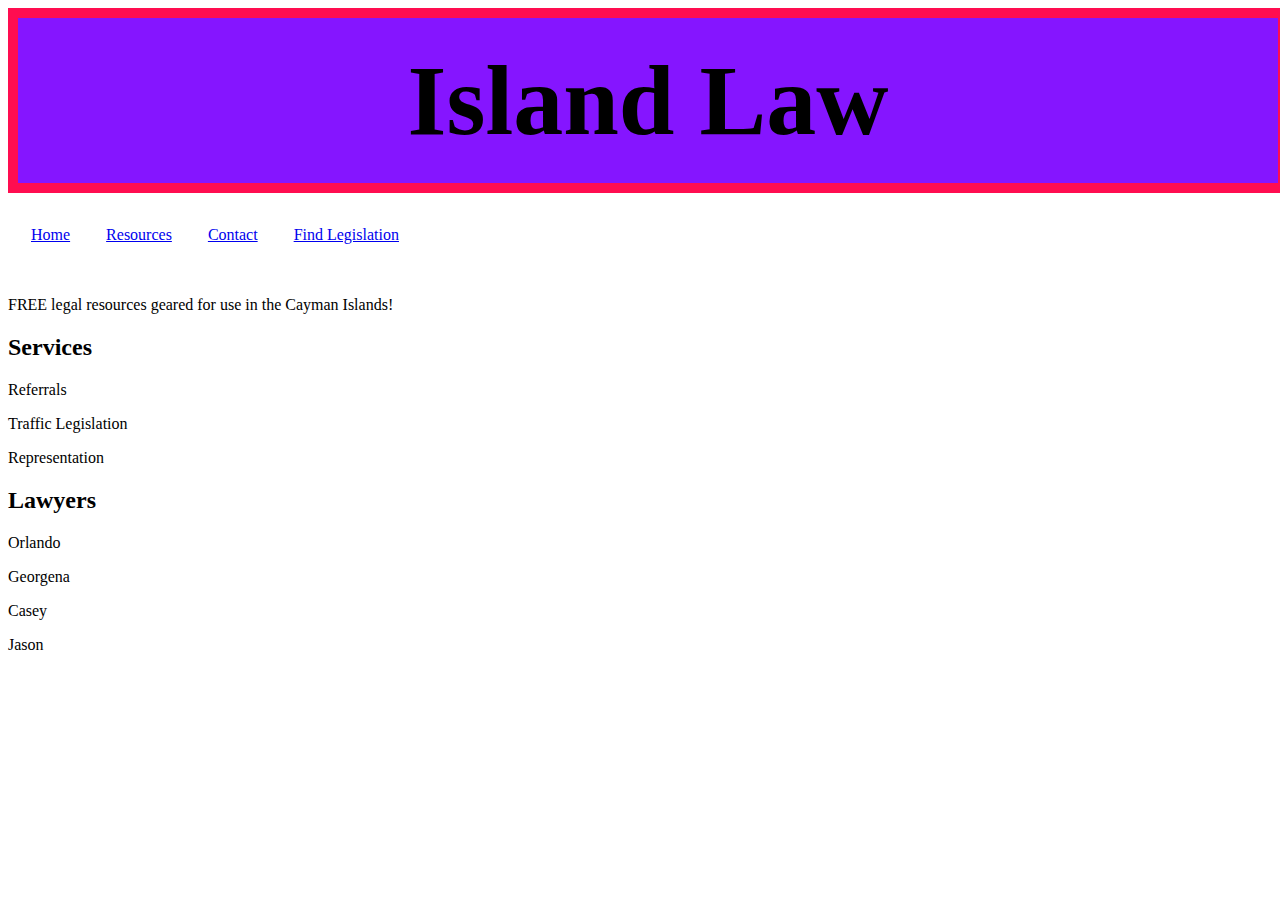
<file: resources.html>
<html>
  <head>
    <link href="resources.css" type="text/css" rel="stylesheet">
  </head>
  <body>
    <header>
      <h1>
        Island Law
      </h1>
    </header>
    <nav>
      <ul>
        <li>
          <a href="index.html">Home</a>
        </li>
        <li>
          <a href="resources.html">Resources</a>
        </li>
        <li>
          <a href="contact.html">Contact</a>
        </li>
        <li>
          <a href="findlegislation.html">Find Legislation</a>
        </li>
      </ul>
    </nav>
    <section>
      <article>
          <p>FREE legal resources geared for use in the Cayman Islands!</p>
      </article>
      <article>
        <h2>Services</h2>
        <p>Referrals</p>
        <p>Traffic Legislation</a></p>
        <p>Representation</p>
      </article>
      <article>
        <h2>Lawyers</h2>
        <p>Orlando</p>
        <p>Georgena</p>
        <p>Casey</p>
        <p>Jason</p>
      </article>
    </section>
  </body>
</html>
</file>
<file: resources.css>
/* Note to students: Some properties are given to you to fill out,
others you can modify as they stand, and if you have time,
there are definitely some properties you should add!*/

    html {
      height: 100%;
    }
    body {
       width: 100%;
       height: 100%;
       font-family: Calibri 
    }

    header {
        background-color: #8515FF;
        padding: 25px;
        border: 10px solid #FF0D50;
        font-size: 50;
        font-family: "Times New Roman", Georgia, Serif;
        text-align: center;
        margin: 0 auto;
    }
    h1 {
      margin:auto;
    }
    nav {
        float: left;
    }
    nav ul {
        padding: 5px;
        float: left;
        border-bottom: 70px;
        list-style-type: none;
    }
    nav li {
        float: left;
        text-align: center;
    }
    nav li a {
        display: block;
        height: 25px;
        padding: 12px 18px 8px 18px;
        vertical-align: middle;
    }
    a {
        color: ;
    }
    section {
        width: 73%;
        display: inline-block;
        float: left;
    }
    aside {
        width: 17%;
        display: inline-block;
        background-color:;
        padding:;
        min-height: 100%;
    }
    aside ul {
        list-style-type: none;
    }
    footer {
        width: 790px;
        background-color:;
        color:;
        clear: both;
        display: block;
    }
</file>
